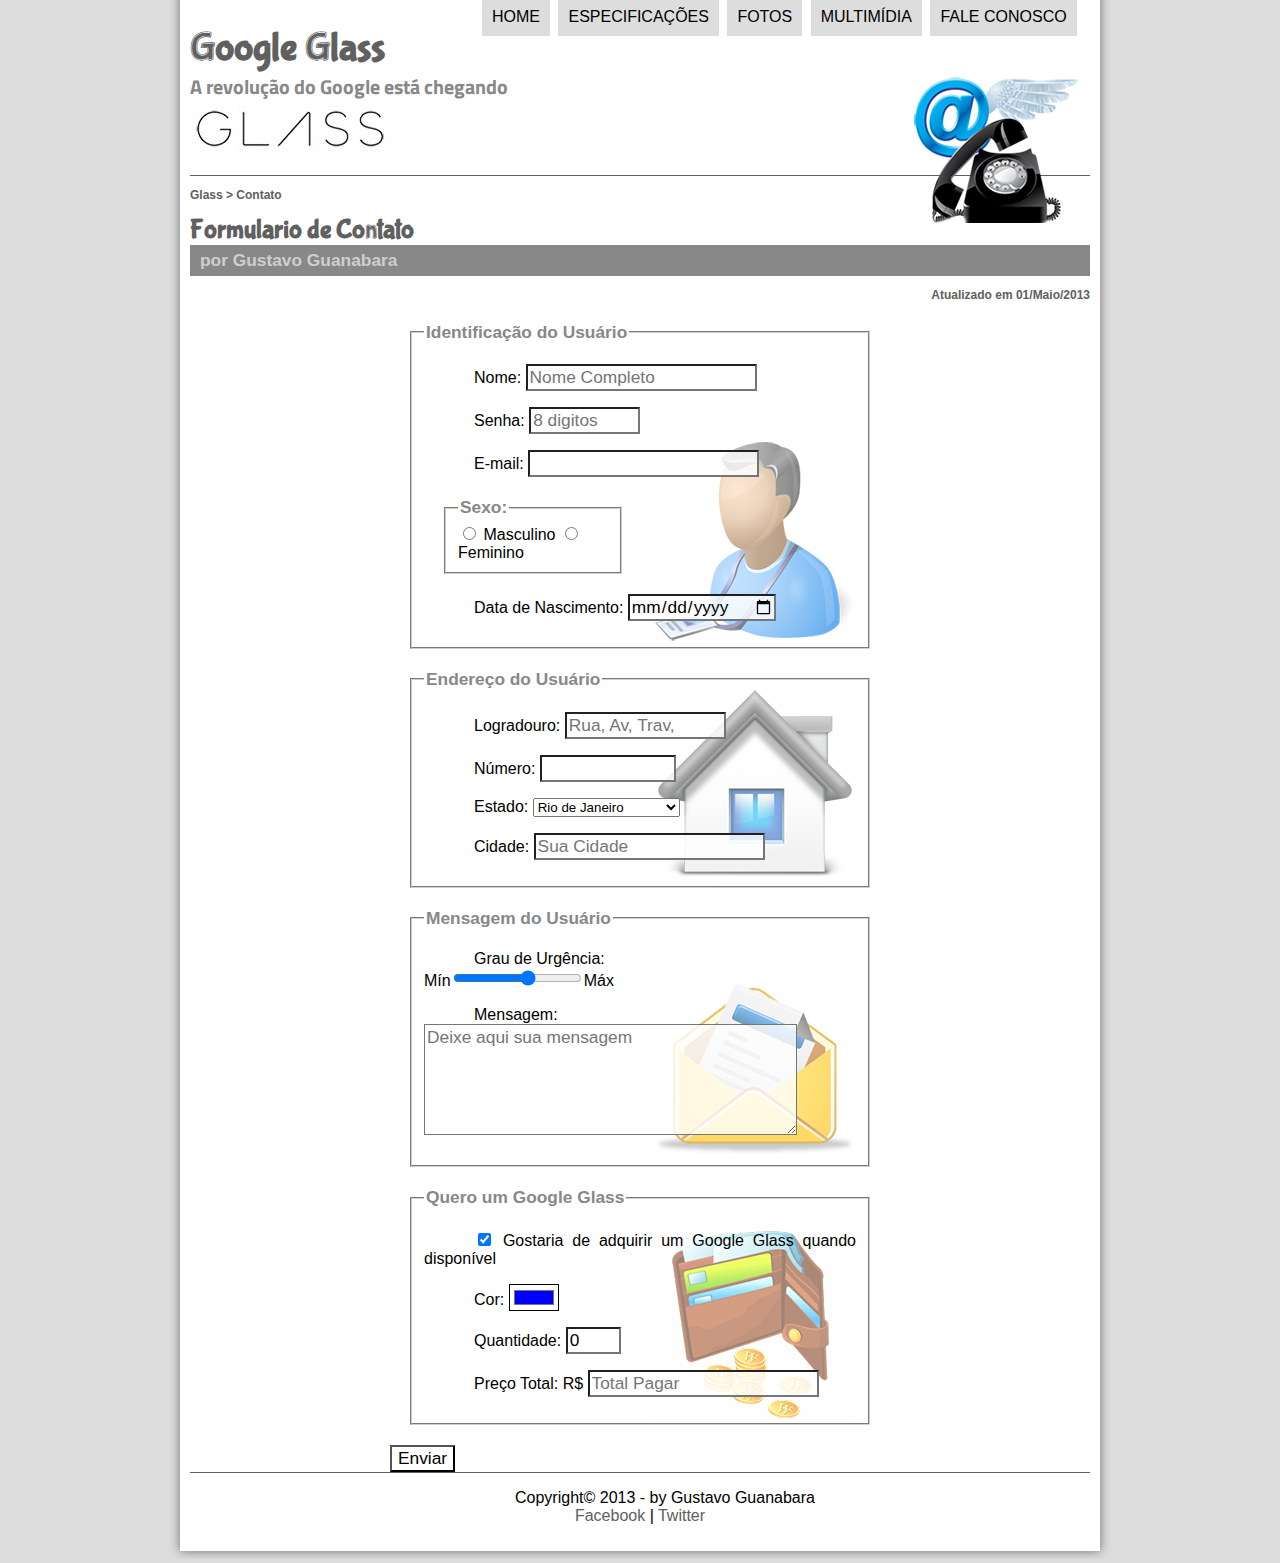
<file: curso-html5-pacote01/projeto-glass-html5/fale-conosco.html>
<!DOCTYPE html>
<html lang="pt-br">
<head>
  <meta charset="utf-8">
  <title> Tudo Sobre Google Glass</title>
  <link rel="stylesheet" href="_css/estilo.css">
  <link rel="stylesheet" href="_css/form.css">
  <script src="_javascript/funcoes.js"></script>
  <script>
    function calc_total() {
        var qtd = parseInt(document.getElementById('cQtd').value);
        tot = qtd * 1500;
        document.getElementById('cTot').value = tot;
    }
  </script>
</head>

<body>
  <div id="interface">
    <header id="cabecalho">
    <hgroup>
<h1>Google Glass</h1>
<h2> A revolução do Google está chegando</h2>
    </hgroup>
    
<img id="icone" src="_imagens/contato.png"/>
<nav id="menu" onmouseout="mudaFoto('_imagens/contato.png')">
<h1>Menu Principal</h1>
<ul type="disc">
<li onmouseover="mudaFoto ('_imagens/home.png')" ><a href="index.html">Home</a></li>
<li onmouseover="mudaFoto ('_imagens/especificacoes.png')"><a href="specs.html">Especificações</a></li>
<li onmouseover="mudaFoto ('_imagens/fotos.png')" ><a href="fotos.html">Fotos</a></li>
<li onmouseover="mudaFoto ('_imagens/multimidia.png')" ><a href="multimidia.html">Multimídia</a></li>
<li onmouseover="mudaFoto ('_imagens/contato.png')" ><a href="fale-conosco.html">Fale conosco</a></li>
</ul>
</nav>
</header>

<section id="corpo-full">
    <article id="noticia-principal">
      <header id="cabecalho-artigo">
        <hgroup>
    <h3>Glass > Contato</h3>
    <h1>Formulario de Contato</h1>
    <h2>por Gustavo Guanabara</h2>
    <h3 class="direita"> Atualizado em 01/Maio/2013</h3>
    </hgroup>
    </header>
   

<form method="post" id="fContato" action="mailto:contato@cursoemvideo.com" oninput="calc_total();">
    <fieldset id="usuario">
        <legend>Identificação do Usuário</legend>
        <p><label for="cNome"> Nome: </label><input type="text" name="tNome" id="cNome" size="20" maxlength="30" placeholder="Nome Completo"></p>
        <p><label for="cSenha"> Senha: </label><input type="password" name="tSenha" id="cSenha" size="8" maxlength="8" placeholder="8 digitos"></p>
        <p><label for="cMail">E-mail: </label><input type="email" name="tMail" id="cMail" size="20" maxlength="40">  </p>
            <fieldset id="sexo">
                <legend>Sexo:</legend>
                    <input type="radio" name="tsexo" id="cMasc"> <label for="cMasc">Masculino</label>
                    <input type="radio" name="tsexo" id="cFem"> <label for="cFem">Feminino</label>
            </fieldset>
            <p>Data de Nascimento: <input type="date" name="tNasc" id="cNasc"></p>
    </fieldset>
    
    <fieldset id="endereco">
        <legend>Endereço do Usuário</legend>
        <p><label for="cRua"> Logradouro: </label>
        <input type="text" name="tRua" id="cRua" size="13" maxlength="80" placeholder="Rua, Av, Trav,"></p>
        <p><label for="cNum"> Número: </label>
       <input type="number" name="tNum" id="cNum " min="0" max="999999999"></p>
            <p><label for="cEst"></label>Estado: <select name="tEst" id="cEst">
                <optgroup label="Região Sudeste"><option value="RJ">Rio de Janeiro</option>
                <option value="SP">São Paulo</option>
                <option value="MG">Minas Gerais</option>
            </optgroup>
                <optgroup label="Região sul">
                    <option value="SC">Santa catarina</option>
                    <option value="PR">Paraná</option>
                    <option value="RS">Rio Grande do Sul
                    </option>
                </optgroup>
            </select></p>
        <p><label for="cCid">Cidade:</label>
        <input type="text" name="tCid" id="cCid" maxlength="40" size="20" placeholder="Sua Cidade" list="cidades"></p>
        <datalist id="cidades">
            <option value="Rio de Janeiro"></option>
            <option value="Nova Iguaçu"></option>
            <option value="Niterói"></option>

        </datalist>
    </fieldset>
    
    <fieldset id="mensagem">
        <legend>Mensagem do Usuário</legend>
        <p><label for="cUrg"> Grau de Urgência:</label>
            <br>
        Mín<input type="range" name="tUrg" id="cUrg" min="0" max="10" step="2">Máx</p>
        <p><label for="cMsg">  Mensagem: </label>
        <textarea name="tMsg" id="cMsg" cols="35" rows="5" placeholder="Deixe aqui sua mensagem"></textarea></p>
    </fieldset>
    
    <fieldset id="pedido">
        <legend>Quero um Google Glass</legend>
          <p> <input type="checkbox" name="tPed" id="cPed"checked>
            <label for="cPed"> Gostaria de adquirir um Google Glass quando disponível </label></p>
          <p><label for="cCor"> Cor: </label>
        <input type="color" name="tCor" id="cCor" value="#0000FF"></p>
          <p><label for="cQtd" >Quantidade: </label>
        <input type="number" name="tQtd" id="cQtd" min="0" max="5" value="0"></p>
          <p><label for="cTot"> Preço Total: R$ </label>
        <input type="text" name="tTot" id="cTot" placeholder="Total Pagar" readonly></p>
    </fieldset>
    
    <input type="submit" value="Enviar">

</form>
</article>
</section> 
<footer id="rodape">
    <p>Copyright&copy; 2013 - by Gustavo Guanabara<br>
    <a href="https://facebook.com/cursoemvideo" target="_blank">Facebook </a>| <a href="https://x.com/cursosemvideo"target="_blank">Twitter</p></a>
    </footer>
    </div>
    </body>
    </html>
</file>
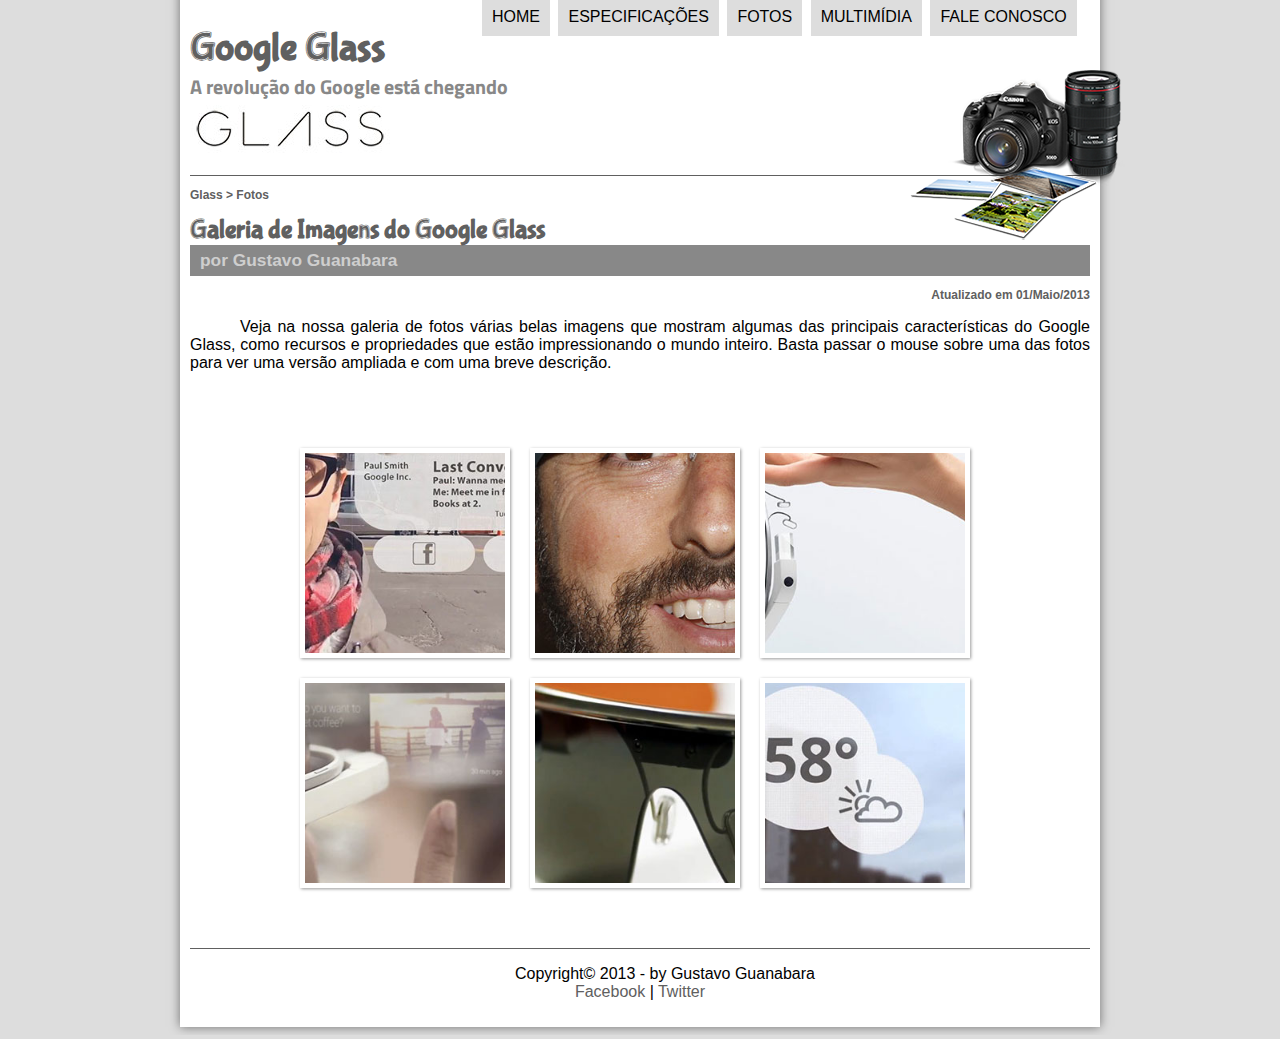
<file: curso-html5-pacote01/projeto-glass-html5/fotos.html>
<!DOCTYPE html>
<html lang="pt-br">
<head>
  <meta charset="utf-8">
  <title> Tudo Sobre Google Glass</title>
  <link rel="stylesheet" href="_css/estilo.css">
  <link rel="stylesheet" href="_css/fotos.css">
</head>
<script src="_javascript/funcoes.js"></script>
<body>
  <div id="interface">
    <header id="cabecalho">
    <hgroup>
<h1>Google Glass</h1>
<h2> A revolução do Google está chegando</h2>
    </hgroup>
    
<img id="icone" src="_imagens/fotos.png"/>
<nav id="menu" onmouseout="mudaFoto('_imagens/fotos.png')">
<h1>Menu Principal</h1>
<ul type="disc">
<li onmouseover="mudaFoto ('_imagens/home.png')" ><a href="index.html">Home</a></li>
<li onmouseover="mudaFoto ('_imagens/especificacoes.png')"><a href="specs.html">Especificações</a></li>
<li onmouseover="mudaFoto ('_imagens/fotos.png')" ><a href="fotos.html">Fotos</a></li>
<li onmouseover="mudaFoto ('_imagens/multimidia.png')" ><a href="multimidia.html">Multimídia</a></li>
<li onmouseover="mudaFoto ('_imagens/contato.png')" ><a href="fale-conosco.html">Fale conosco</a></li>
</ul>
</nav>
</header>
<body>
  <section id="corpo-full">
    <article id="noticia-principal">
      <header id="cabecalho-artigo">
        <hgroup>
    <h3>Glass > Fotos</h3>
    <h1>Galeria de Imagens do Google Glass</h1>
    <h2>por Gustavo Guanabara</h2>
    <h3 class="direita"> Atualizado em 01/Maio/2013</h3>
    </hgroup>
    </header>
  
  <p>Veja na nossa galeria de fotos várias belas imagens que mostram algumas das principais características do Google Glass, como recursos e propriedades que estão impressionando o mundo inteiro. Basta passar o mouse sobre uma das fotos para ver uma versão ampliada e com uma breve descrição.</p>
  
  <ul id="album-fotos">
    <li  id="foto1"><span>Agenda e lembretes</span></li>
    <li id="foto2"><span>Sergey Brin usando o Glass</span></li>
    <li id="foto3"><span>Leve e compacto</span></li>
    <li id="foto4"><span>Sensação de uma tela de 50"</span></li>
    <li id="foto5"><span>Vários tipos de lente</span></li>
    <li id="foto6"><span>Informações importantes</span></li>
  </ul>


</article>
</section>
<footer id="rodape">
  <p>Copyright&copy; 2013 - by Gustavo Guanabara<br>
  <a href="https://facebook.com/cursoemvideo" target="_blank">Facebook </a>| <a href="https://x.com/cursosemvideo"target="_blank">Twitter</p></a>
  </footer>
  </div>
  </body>
  </html>
</file>
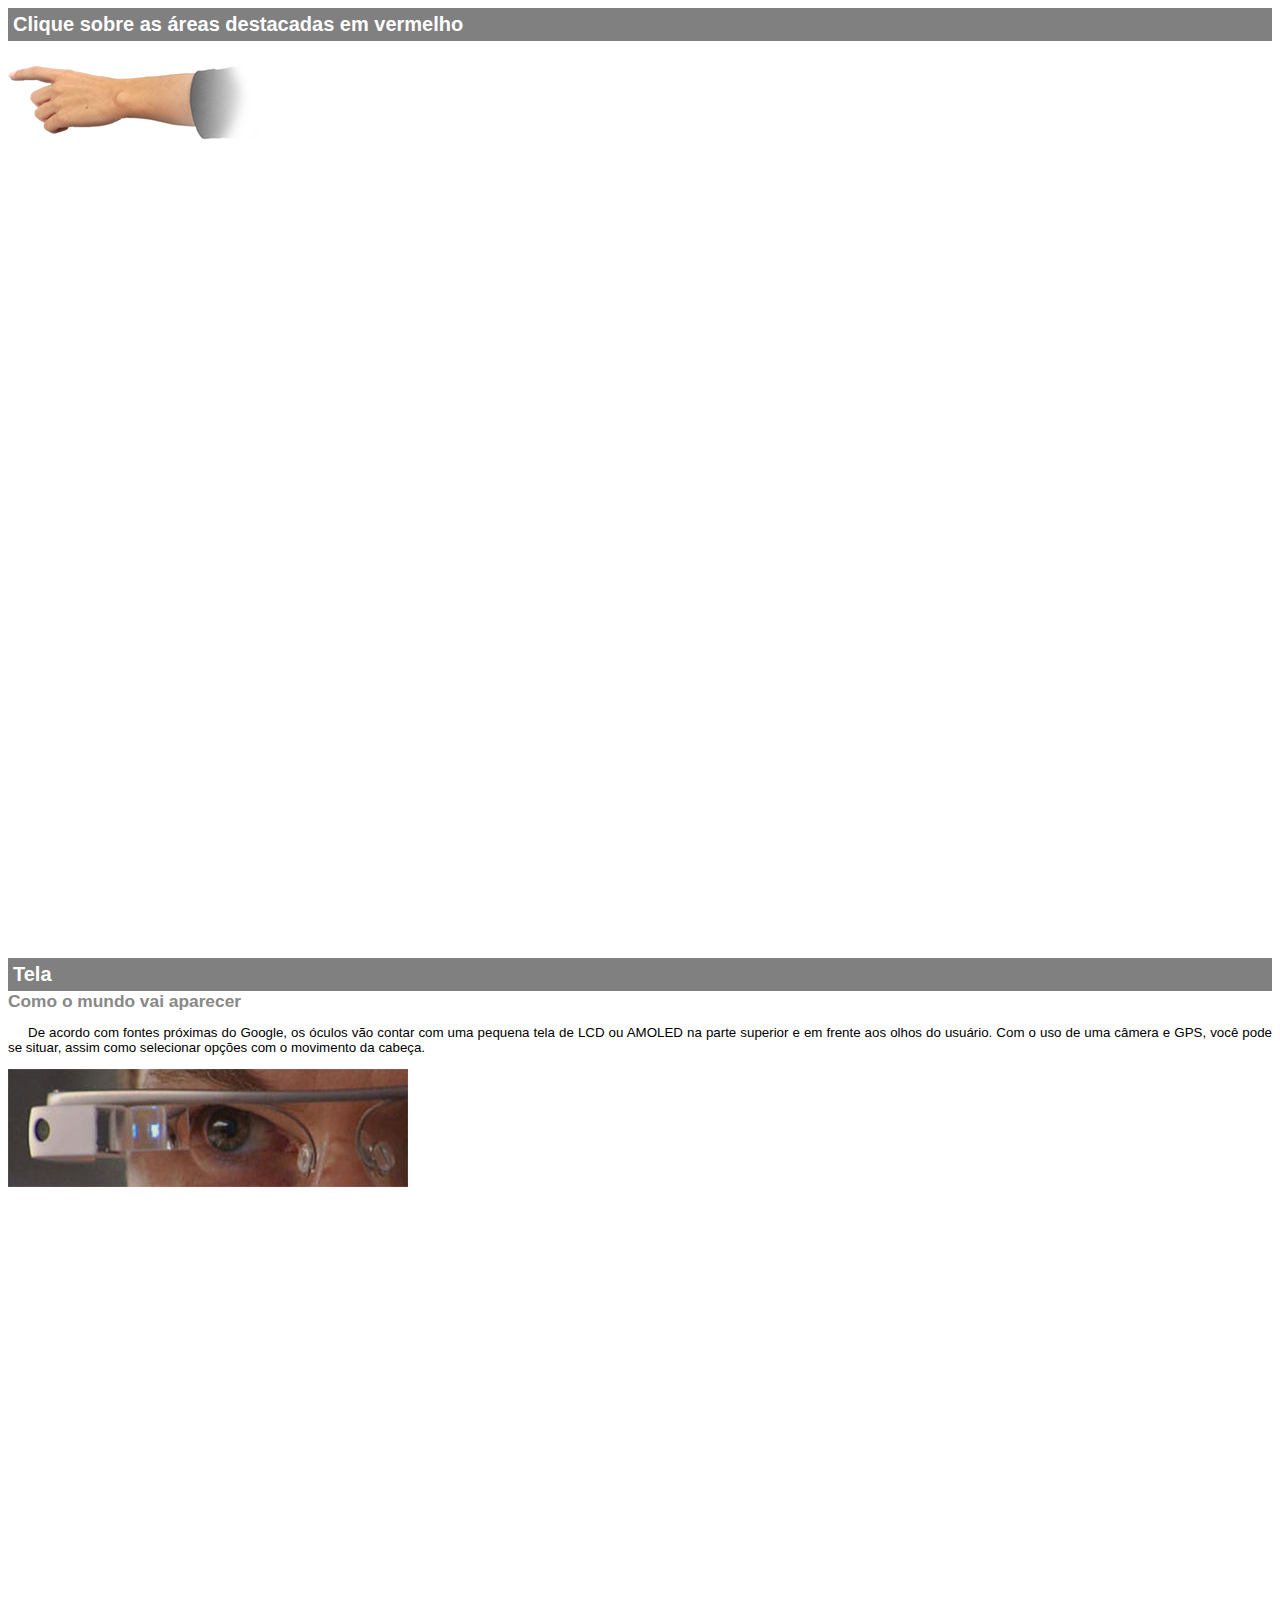
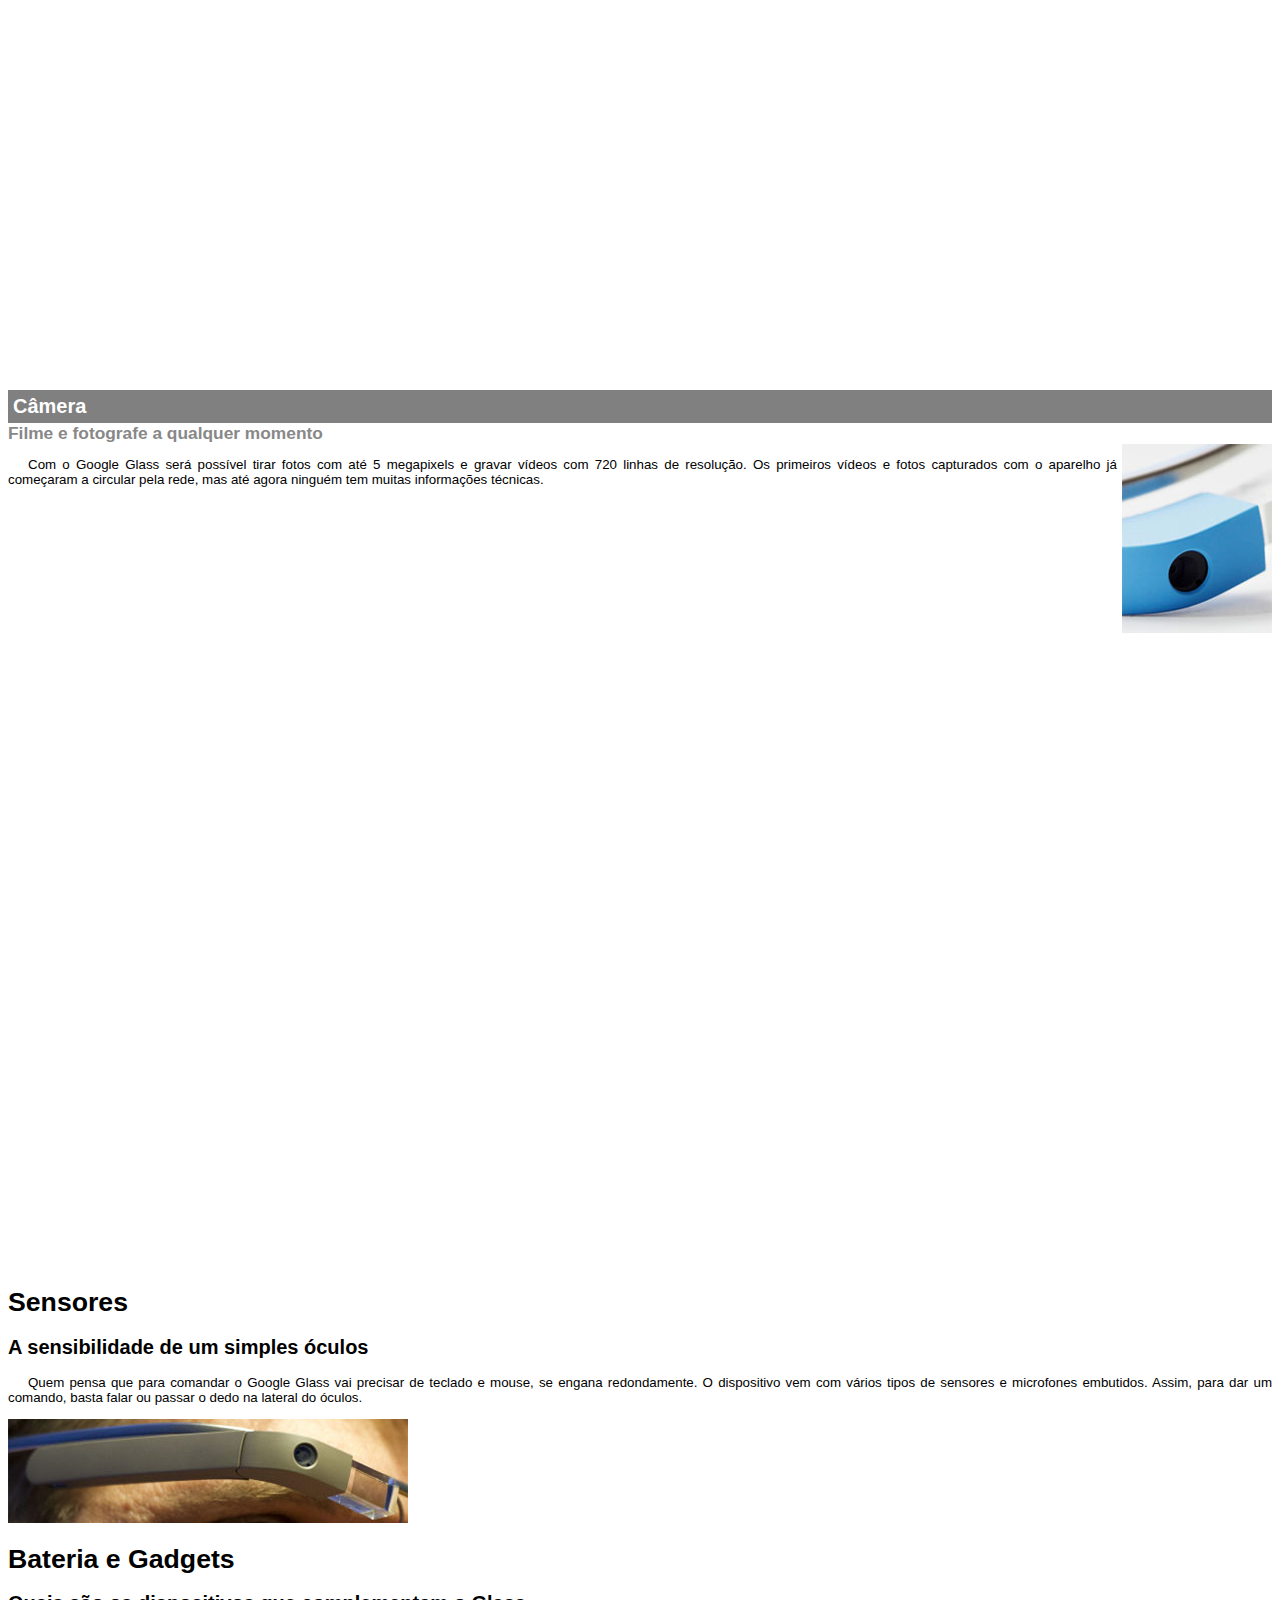
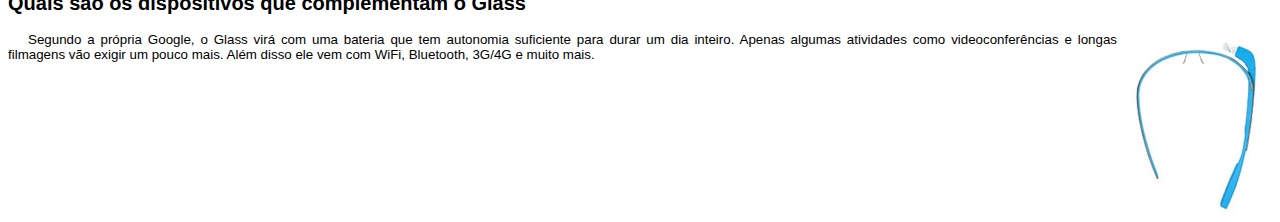
<file: curso-html5-pacote01/projeto-glass-html5/google-glass.html>
<!DOCTYPE html>
<html>
  <head>
    <meta charset="utf-8">
    <title>Informações sobre Google Glass</title>
    <style>
      body {
        font-family: Arial, Helvetica, sans-serif;
        font-size: 10pt;
        overflow-x: hidden;
      }
      ::-webkit-scrollbar {
            display: none;
        }
      p {
        text-align: justify;
        text-indent: 20px;
      }
      article h1 {
        font-size: 15pt;
        color: #ffffff;
        background-color: #808080;
        padding: 5px;
        margin: 0px;
      
      }
      article h2 {
        font-size: 13pt;
        color: #888888;
        margin:0px;
      }
      article {  
        margin-bottom: 800px;
      }
      img.img-dir{
        display: block;
        float: right;
        margin-left: 5px;
      
      }
        
    </style>
  </head>
 <body>
  
<article id="topo"><header><h1>Clique sobre as áreas destacadas em vermelho</h1></header>

<img src="_imagens/mao.png" alt="mão apontando para a esquerda" ></article>

<article id="tela">
  <header>
    <h1>Tela</h1>
    <h2>Como o mundo vai aparecer</h2>
  </header>
  <p>De acordo com fontes próximas do Google, os óculos vão contar com uma pequena tela de LCD ou AMOLED na parte superior e em frente aos olhos do usuário. Com o uso de uma câmera e GPS, você pode se situar, assim como selecionar opções com o movimento da cabeça.</p>
  <img src="_imagens/det-tela.jpg" alt="tela do google glass">
</article>

<article id="camera">
  <header>
    <h1>Câmera</h1>
    <h2>Filme e fotografe a qualquer momento</h2>
  </header>
  <img src="_imagens/det-camera.jpg" class="img-dir" alt="camera do google glass">
  <p>Com o Google Glass será possível tirar fotos com até 5 megapixels e gravar vídeos com 720 linhas de resolução. Os primeiros vídeos e fotos capturados com o aparelho já começaram a circular pela rede, mas até agora ninguém tem muitas informações técnicas.</p>
</article>

<articles id="sensores">
  <header>
    <h1>Sensores</h1>
    <h2>A sensibilidade de um simples óculos</h2>
  </header>
  <p>Quem pensa que para comandar o Google Glass vai precisar de teclado e mouse, se engana redondamente. O dispositivo vem com vários tipos de sensores e microfones embutidos. Assim, para dar um comando, basta falar ou passar o dedo na lateral do óculos.</p>
  <img src="_imagens/det-touch.jpg" alt="sensore do google glass">
</articles>

<articles id="gadgets">
  <header>
    <h1>Bateria e Gadgets</h1>
    <h2>Quais são os dispositivos que complementam o Glass</h2>
  </header>
  <img src="_imagens/det-bateria.jpg" class="img-dir" alt="bateria do google glass">
  <p>Segundo a própria Google, o Glass virá com uma bateria que tem autonomia suficiente para durar um dia inteiro. Apenas algumas atividades como videoconferências e longas filmagens vão exigir um pouco mais. Além disso ele vem com WiFi, Bluetooth, 3G/4G e muito mais.</p>
</articles>
</body>
</html>
</file>
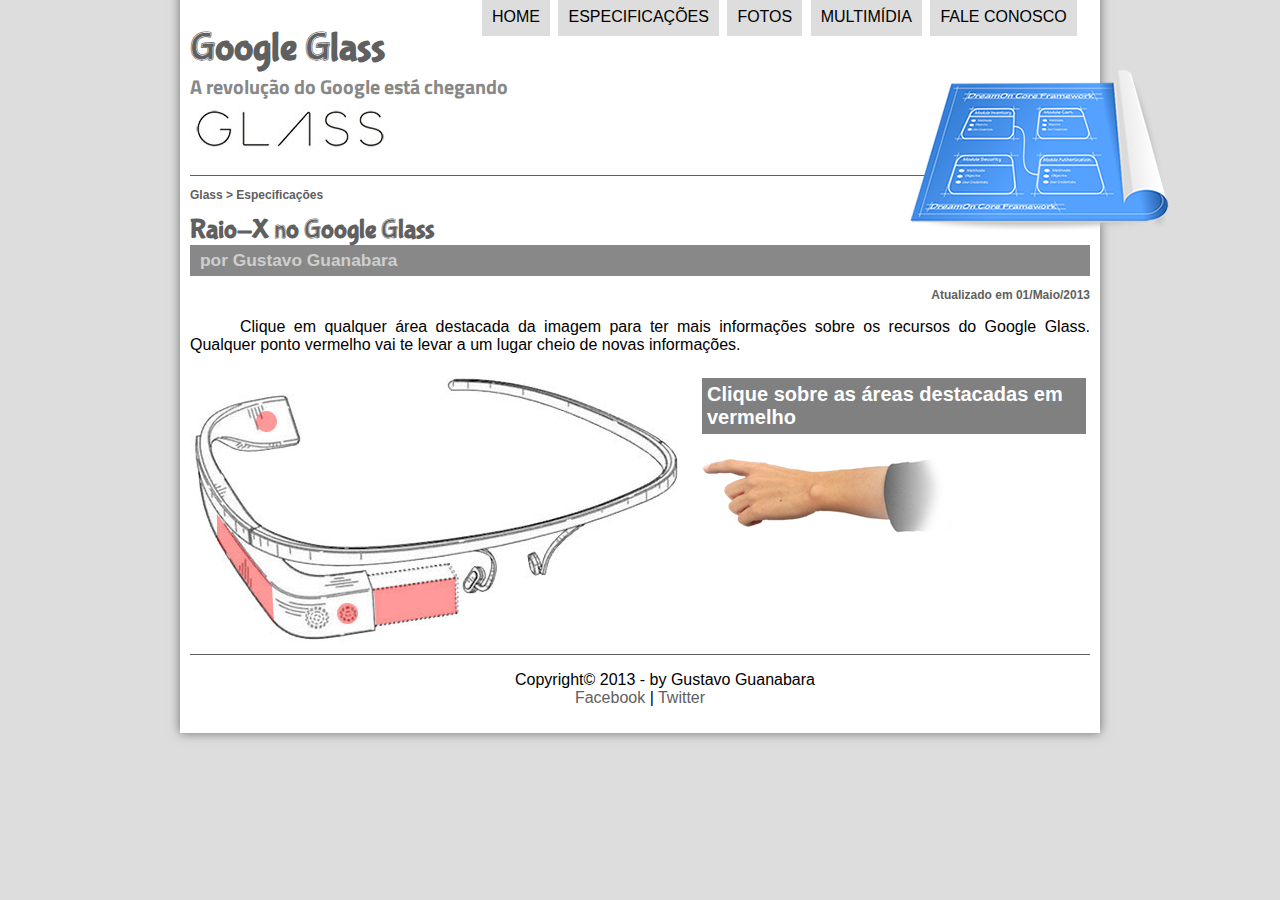
<file: curso-html5-pacote01/projeto-glass-html5/specs.html>
<!DOCTYPE html>
<html lang="pt-br">
<head>
  <meta charset="utf-8">
  <title> Tudo Sobre Google Glass</title>
  <link rel="stylesheet" href="_css/estilo.css">
  <link rel="stylesheet" href="_css/specs.css">
</head>
<script src="_javascript/funcoes.js"></script>
<body>
  <div id="interface">
    <header id="cabecalho">
    <hgroup>
<h1>Google Glass</h1>
<h2> A revolução do Google está chegando</h2>
    </hgroup>
    
<img id="icone" src="_imagens/especificacoes.png"/>
<nav id="menu" onmouseout="mudaFoto('_imagens/especificacoes.png')">
<h1>Menu Principal</h1>
<ul type="disc">
<li onmouseover="mudaFoto ('_imagens/home.png')" ><a href="index.html">Home</a></li>
<li onmouseover="mudaFoto ('_imagens/especificacoes.png')"><a href="specs.html">Especificações</a></li>
<li onmouseover="mudaFoto ('_imagens/fotos.png')" ><a href="fotos.html">Fotos</a></li>
<li onmouseover="mudaFoto ('_imagens/multimidia.png')" ><a href="multimidia.html">Multimídia</a></li>
<li onmouseover="mudaFoto ('_imagens/contato.png')" ><a href="fale-conosco.html">Fale conosco</a></li>
</ul>
</nav>
</header>
<section id="corpo-full">
  <article id="noticia-principal">
    <header id="cabecalho-artigo">
      <hgroup>
  <h3>Glass > Especificações</h3>
  <h1>Raio-X no Google Glass</h1>
  <h2>por Gustavo Guanabara</h2>
  <h3 class="direita"> Atualizado em 01/Maio/2013</h3>
  </hgroup>
  </header>
  
  <p>Clique em qualquer área destacada da imagem para ter mais informações sobre os recursos do Google Glass. Qualquer ponto vermelho vai te levar a um lugar cheio de novas informações.</p>
  
  <section id="conteudo">
    <img src="_imagens/glass-esquema-marcado.jpg" usemap="#meumapa">
    <map name="meumapa">
<area shape="rect" coords="179,202,270,260" href="google-glass.html#tela" target="janela">
<area shape="circle" coords="158,243,12" href="google-glass.html#camera" target="janela">
<area shape="circle" coords="73,52,12" href="google-glass.html#gadgets" target="janela">
<area shape="poly" coords="28,143,83,216,84,249,27,169" href="google-glass.html#sensores" target="janela">
    </map>
    <iframe src="google-glass.html" name="janela" id="frame-spec"></iframe>
   
  </section>

  </article>
</section>

<footer id="rodape">
<p>Copyright&copy; 2013 - by Gustavo Guanabara<br>
<a href="https://facebook.com/cursoemvideo" target="_blank">Facebook </a>| <a href="https://x.com/cursosemvideo"target="_blank">Twitter</p></a>
</footer>
</div>
</body>
</html>
</file>
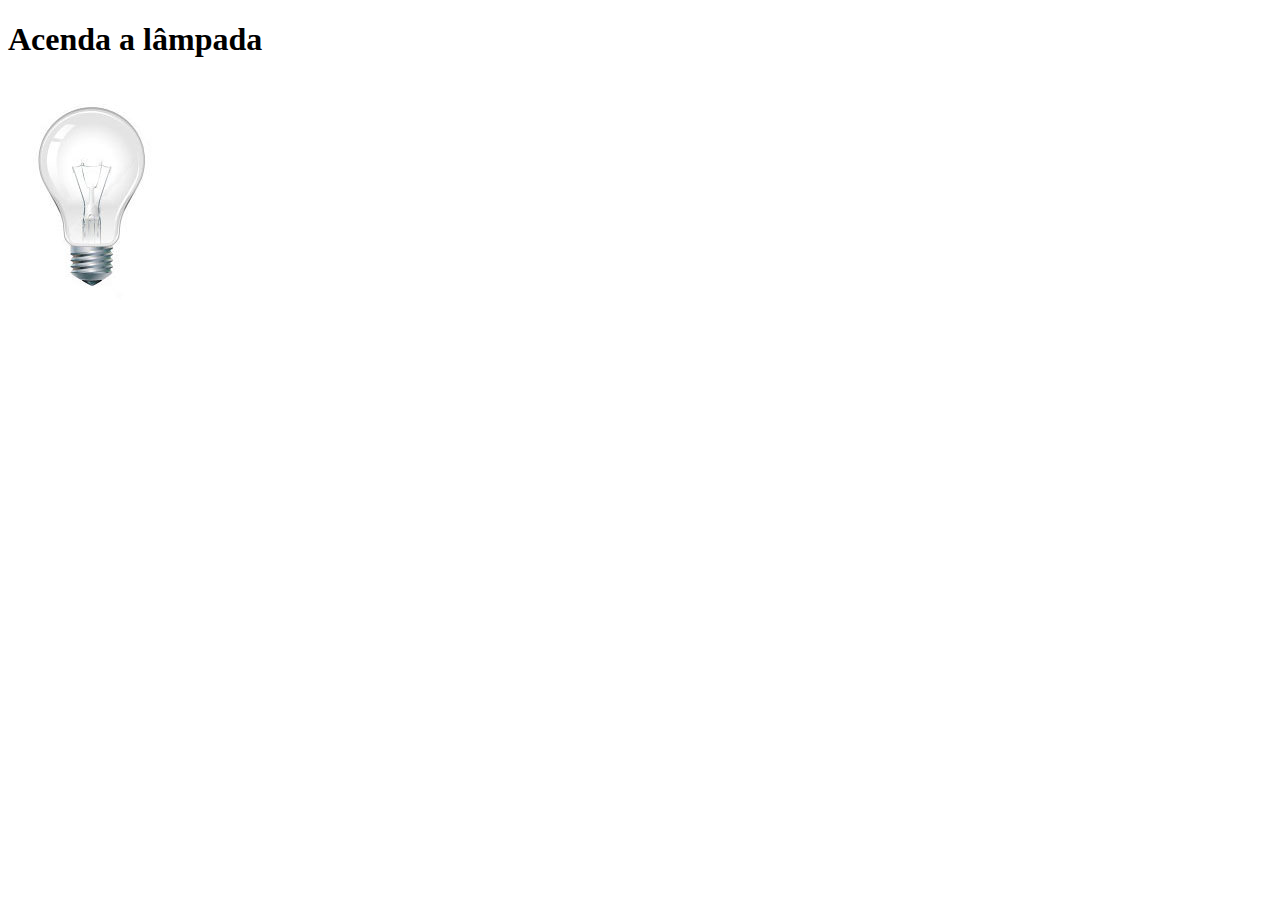
<file: curso-html5-pacote01/projeto-glass-html5/testejs02.html>
<!DOCTYPE html>

<html lang="pt-br">
<head>
    <title>Teste JavaScript</title>
    <meta charset="utf-8" />
    <script>
        var quebrada = false

        function mudaLampada(tipo){

            if (!quebrada) {
                document.getElementById("luz").src = "_imagens/" + tipo + ".jpg";
            }
            if (tipo == 'lampada-quebrada') {
                quebrada = true;
            }
        }
    </script>
</head>
<body>
    <h1>Acenda a lâmpada</h1>
    <img src="_imagens/lampada-apagada.jpg" id="luz" onmouseover="mudaLampada('lampada-acesa')" onmouseout="mudaLampada('lampada-apagada')" onclick="mudaLampada('lampada-quebrada')" />
</body>
</html>
</file>
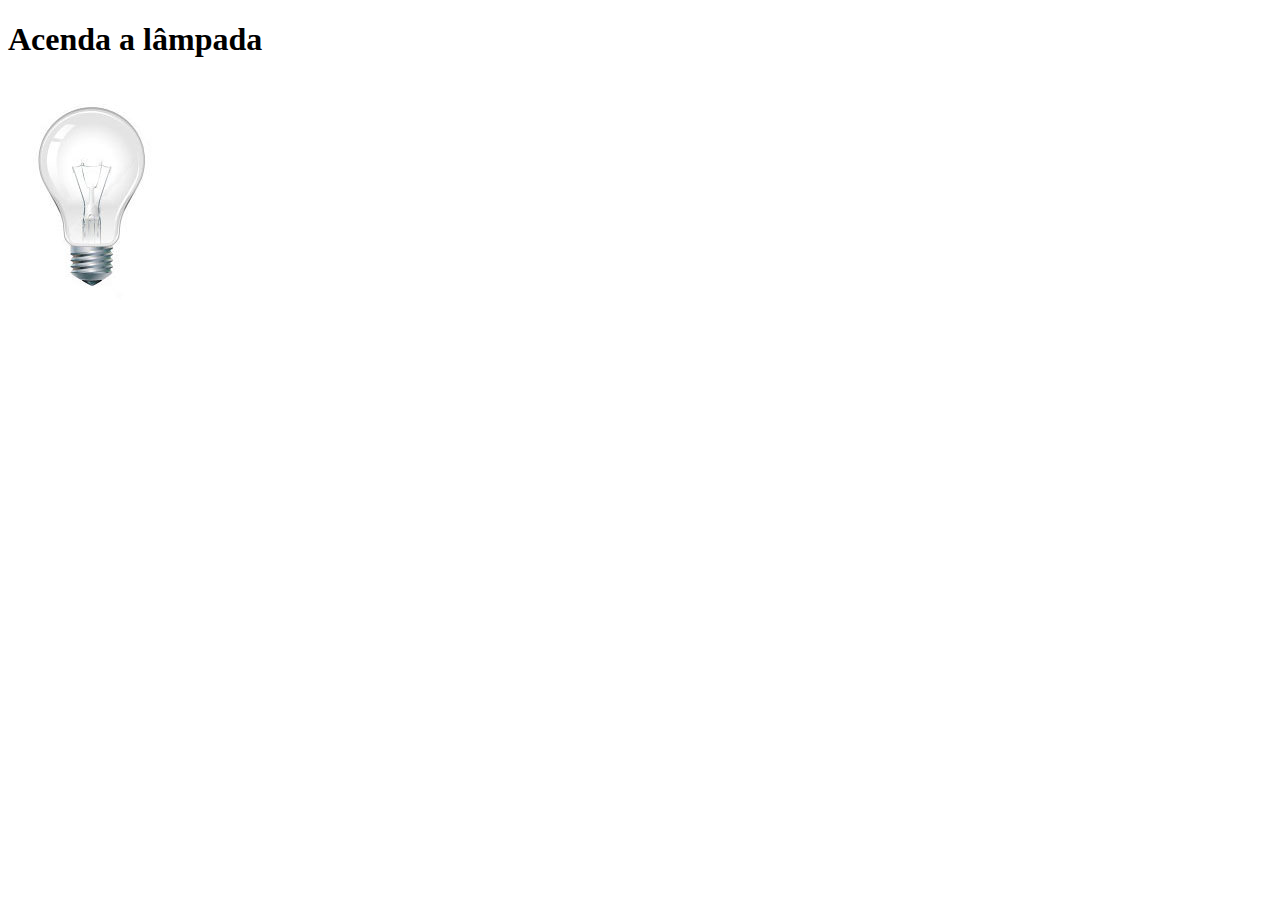
<file: curso-html5-pacote01/projeto-glass-html5/testejs03.html>
<!DOCTYPE html>
<html lang="pt-br">
<head>
  <meta charset="UTF-8">
<script>
  var quebrada = false;
  function mudaLampada(tipo) {
   
    if (!quebrada) {
         document.getElementById("Luz").src= "_imagens/" + tipo + ".jpg";
         if (tipo == 'lampada-quebrada') {
          quebrada = true;
         }
        }
      }      

</script>
</head>
<body>
  <h1>Acenda a lâmpada</h1>
 <img src="_imagens/lampada-apagada.jpg" id="Luz" onmousemove="mudaLampada('lampada-acesa')" onmouseout="mudaLampada('lampada-apagada')" onclick="mudaLampada('lampada-quebrada')"/>
</body>
</html>
</file>
<file: curso-html5-pacote01/projeto-glass-html5/_css/estilo.css>
@charset "utf-8";
@import url('https://fonts.googleapis.com/css2?family=Titillium+Web:ital,wght@0,200;0,300;0,400;0,600;0,700;0,900;1,200;1,300;1,400;1,600;1,700&display=swap');

@font-face {
  font-family: "FonteLogo";
  src: url(../_fonts/bubblegum-sans-regular.otf);
}
body{
  font-family: Arial, Helvetica, sans-serif;
  background-color:#dddddd;
  ;
  
}
div#interface {
   width: 900px;
   background-color: #ffffff;
   margin: -20px auto 0px auto;
   box-shadow: 0px 0px 10px rgba(0, 0, 0, .5);
   padding: 10px;
}

p{
  text-align:justify;
  text-indent:50px;
}

a {
  color: #606060;
  text-decoration: none;

}

a:hover{
text-decoration: underline;
}

header#cabecalho img#icone {
  display: block;
  position: absolute;
  margin-left: 720px;
  top: 70px;
}

header#cabecalho{
  border-bottom: 1px #606060 solid;
  height: 150px;
  background: url(../_imagens/glass-logo-peq.jpg) no-repeat 0px 80px;
}

header#cabecalho h1 {
  font-family: 'FonteLogo', Helvetica, sans-serif;
  font-size: 30pt;
  color: #606060;
  text-shadow: rgba(0, 0, 0, .6);
  padding: 0px;
  margin-bottom: 0px;
}

header#cabecalho h2 {
  font-family: "Titillium Web", sans-serif;
  color: #888888;
font-size: 15pt;
padding: 0px;
margin-top: 0px;
}
/* Formatação de imagens com legendas */

figure.foto-legenda {
  position: relative;
  border: 8px solid white;
  box-shadow: 1px 1px 4px black;
}

figure.foto-legenda img {
  width: 100%;
  height: 100%;
}
figure.foto-legenda figcaption{
  position: absolute;
  top:0px;
  background-color: rgba(0, 0, 0, .4);
  color: white;
  width: 100%;
  height: 100%;
  padding: 10px;
  box-sizing: border-box;
  opacity: 0;
  transition: opacity 1s;
  
}
figure.foto-legenda:hover figcaption{
  opacity: 1;
}

/* Formatação do Menu */

nav#menu{
  display:block;
}

nav#menu ul {
   list-style: none;
  text-transform: uppercase;
  position: absolute;
  top: -20px;
  margin-left: 250px;
}
nav#menu li {
  display: inline-block;
  background-color: #dddddd;
  padding: 10px;
  margin: 2px;
  transition: background-color 1s;
}
nav#menu li:hover {
  background-color: #606060;
}
nav#menu h1{
  display: none;
}
nav#menu a{
  color: black;
  text-decoration: none;
}
nav#menu a:hover {
  color: #ffffff;
  text-decoration: underline;
}

section#corpo {
  display: block;
  width: 500px;
  float: left;
  border-right: 1px solid #606060;
  padding-right: 15px;
}

article#noticia-principal h2{
  font-size: 13pt;
  color: #606060;
  background-color: #dddddd;
  padding: 5px 0px 5px 10px;
  margin: 10px 0px 10px 0px;
}

header#cabecalho-artigo h1 {
font-family: 'fontelogo', sans-serif;
font-size: 20pt;
color: #606060;
margin-bottom: 0px;
margin-top: 0px;
}

header#cabecalho-artigo h2 {
font-size: 13pt;
color: #cecece;
background-color: #888888;
margin: 0px;
}

header#cabecalho-artigo h3 {
font-size: 12px;
color: #606060;

}

.direita{
  text-align: right;
}

table#tabelaspec {
border: 1px solid #606060;
border-spacing: 0px;
margin-left: auto;
margin-right: auto;
}

table#tabelaspec td {
  border: 1px solid #606060;
  padding: 10px;
  vertical-align: middle;
}

table#tabelaspec td.ce{
color: white;
background-color: #606060;
vertical-align: top;
font-weight: bold;
}

table#tabelaspec td.cd{
background-color: #cecece;
}

table#tabelaspec caption {
  color: #888888;
  font-size: 13pt;
  font-weight: bolder;
}

table#tabelaspec caption span {
  display: block;
  float: right;
  color: black;
  font-size: 8pt;
  margin-top: 10px;
}

aside#lateral {
  display: block;
  width: 350px;
  float: right;
  background-color: #dddddd;
  padding: 10px;
  margin-top: 10px;
  box-shadow: 2px 2px 2px rgba(0, 0, 0, .5);
}

aside#lateral h1 {
font-family: 'FonteLogo', sans-serif;
font-size: 20pt;
color: #606060;
margin-top: 0px; 
padding: 15px;
}

aside#lateral h2 {
background-color: #606060;
font-size: 13pt;
color: #ffffff;
padding: 5px;
}

footer#rodape {
  clear: both;
  border-top: 1px solid #606060;
}
footer#rodape p{
  text-align: center;
}
</file>
<file: curso-html5-pacote01/projeto-glass-html5/_css/form.css>
@charset "UTF-8";

form{
  width: 500px;
  margin: auto;
}

input, textarea {
  font-family: sans-serif;
  font-weight: normal;
  font-size: 13pt;
  background-color: rgba(255,255,255,.8);
}

input:hover, textarea:hover{
  background-color: #dddddddd;
}
legend {
  color: #888888;
  font-weight: bold;
  font-size: 13pt;
  font-family: sans-serif;
}

fieldset {
  border-color: #cecece;
  margin: 20px;
}
fieldset#sexo{
  width: 150px;
}

fieldset#usuario{
  background: url("../_imagens/icone-contato.png") no-repeat 95% 95%;
}

fieldset#endereco{
  background: url("../_imagens/icone-endereco.png") no-repeat 95% 95%;
}
  fieldset#mensagem{
    background: url("../_imagens/icone-mensagem.png") no-repeat 95% 95%;
  }

  fieldset#pedido{
    background: url("../_imagens/icone-pagamento.png") no-repeat 95% 95%;
  }
</file>
<file: curso-html5-pacote01/projeto-glass-html5/_css/fotos.css>
@charset "utf-8";

ul#album-fotos{
  width: 700px;
  margin: 0 auto;
  padding: 50px;
  overflow: hidden;
  list-style: none;
}

ul#album-fotos li {
  float: left;
  width: 200px;
  height: 200px;
  margin: 10px;
  border: 5px solid white;
  background-color: #ffffff;
  box-shadow: 1px 1px 3px rgba(0, 0, 0, .4);
  transition: all .4s ease-in;
}

ul#album-fotos li span{
  opacity: 0;
  color: white;
  text-shadow: 1px 1px 1px black;
  background-color: rgba(0, 0, 0, .3);
  font-size: 9pt;
  line-height: 370px;
  padding: 5px;
}
ul#album-fotos li:hover {
  transform: scale(1.5);
}

ul#album-fotos hover span{
  opacity: 1;
}

ul#album-fotos li#foto1{
  background: url('../_imagens/galeria-01.jpg') no-repeat ;
  background-position: 50% 50%;
  background-size: 400px 400px;
  background-color: #ffffff;
}
ul#album-fotos li#foto1:hover {
  background-position: 0px 0px;
  background-size: 200px 200px;
}

ul#album-fotos li#foto2{
  background: url('../_imagens/galeria-02.jpg') no-repeat ;
  background-position: 50% 50%;
  background-size: 400px 400px;
  background-color: #ffffff;
}

ul#album-fotos li#foto2:hover {
  background-position: 0px 0px;
  background-size: 200px 200px;
}

ul#album-fotos li#foto3{
  background: url('../_imagens/galeria-03.jpg') no-repeat ;
  background-position: 50% 50%;
  background-size: 400px 400px;
  background-color: #ffffff;
}

ul#album-fotos li#foto3:hover {
  background-position: 0px 0px;
  background-size: 200px 200px;
}

ul#album-fotos li#foto4{
  background: url('../_imagens/galeria-04.jpg') no-repeat ;
  background-position: 50% 50%;
  background-size: 400px 400px;
  background-color: #ffffff;
}

ul#album-fotos li#foto4:hover {
  background-position: 0px 0px;
  background-size: 200px 200px;
}

ul#album-fotos li#foto5{
  background: url('../_imagens/galeria-05.jpg') no-repeat ;
  background-position: 50% 50%;
  background-size: 400px 400px;
  background-color: #ffffff;
}

ul#album-fotos li#foto5:hover {
  background-position: 0px 0px;
  background-size: 200px 200px;
}

ul#album-fotos li#foto6{
  background: url('../_imagens/galeria-06.jpg') no-repeat ;
  background-position: 50% 50%;
  background-size: 400px 400px;
  background-color: #ffffff;
}

ul#album-fotos li#foto6:hover {
  background-position: 0px 0px;
  background-size: 200px 200px;
}
</file>
<file: curso-html5-pacote01/projeto-glass-html5/_css/specs.css>
@charset "utf8";

section#conteudo {
  width: 1000px;
  margin: auto;
}
iframe#frame-spec{
  width: 400px;
  height: 280px;
border: none;
overflow: hidden;
}
iframe#frame-spec::-webkit-scrollbar {
  display: none;
}
</file>
